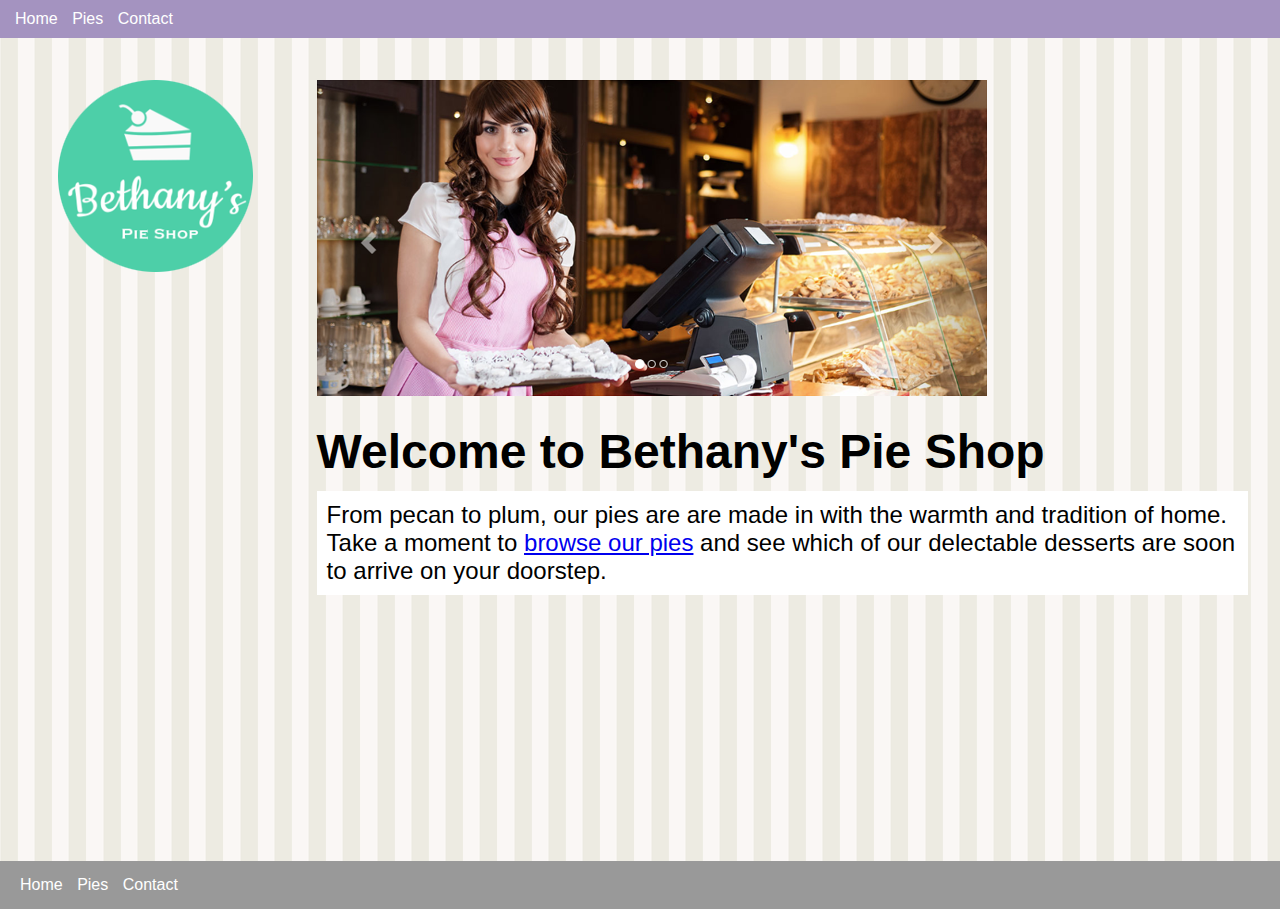
<file: index.html>
<!DOCTYPE html>
<html lang="en">
<head>
  <meta charset="UTF-8">
  <meta name="viewport" content="width=device-width, initial-scale=1.0">
  <link rel="stylesheet" href="site.css" type="text/css">
  <title>Bethany's Pies Shop</title>

  <style>
    h1 {
      font-size: 3em;
      margin-top: 0.5em;
    }

    .banner {
      max-width: 100%;
    }

    .sub-title {
      background-color: white;
      font-size: 1.5em;
      padding: 10px;
    }
  </style>
</head>

<body>
  <header>
    <nav>
      <ul>
        <li><a href="/">Home</a></li>
        <li><a href="pies.html">Pies</a></li>
        <li><a href="contact.html">Contact</a></li>
      </ul>
    </nav>
  </header>

  <main>
    <aside><img src="images/logo.png" alt="Bethany's Pie Shop" /></aside>

      <article>
        <img src="images/banner.png" class="banner" alt="Bethany's Pie Shop" />
        <h1>Welcome to Bethany's Pie Shop</h1>
        <p class="sub-title">
          From pecan to plum, our pies are are made in with the warmth and
          tradition of home. Take a moment to
          <a href="pies.html">browse our pies</a> and see which of our
          delectable desserts are soon to arrive on your doorstep.
        </p>
      </article>
  </main>

  <footer>
    <nav>
      <ul>
        <li><a href="/">Home</a></li>
        <li><a href="pies.html">Pies</a></li>
        <li><a href="contact.html">Contact</a></li>
      </ul>
    </nav>
  </footer>
</body>
</html>
</file>
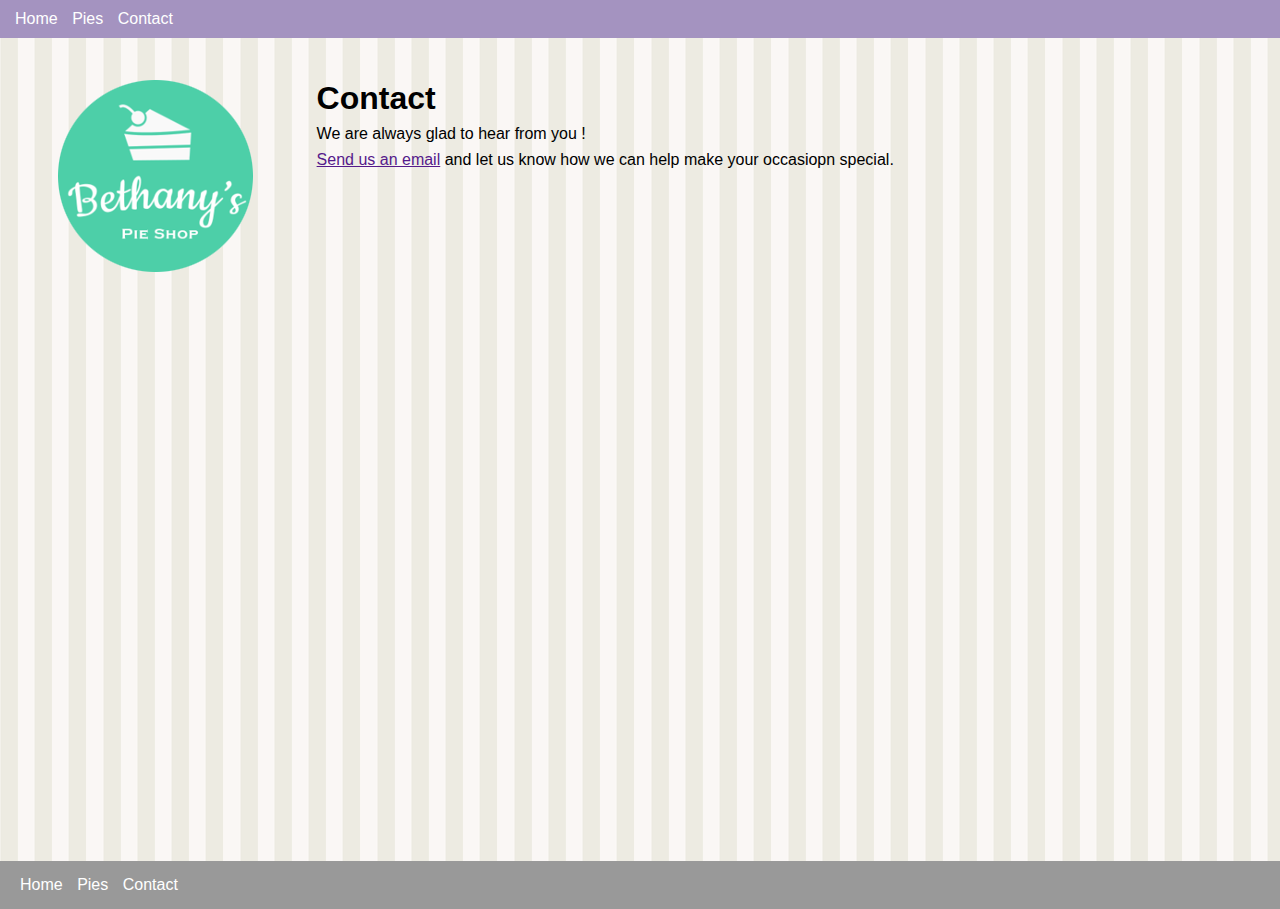
<file: contact.html>
<!DOCTYPE html>
<html lang="en">
<head>
  <meta charset="UTF-8">
  <meta name="viewport" content="width=device-width, initial-scale=1.0">
  <link rel="stylesheet" href="site.css" type="text/css">
  <title>Contact | Bethany's Pies Shop</title>
</head>

<body>
  <header>
    <nav>
      <ul>
        <li><a href="/">Home</a></li>
        <li><a href="pies.html">Pies</a></li>
        <li><a href="contact.html">Contact</a></li>
      </ul>
    </nav>
  </header>

  <main>
    <aside><img src="images/logo.png" alt="Bethany's Pie Shop" /></aside>
      <article>
        <h1>Contact</h1>
        <p>We are always glad to hear from you !</p>
        <p>
          <a href="">Send us an email</a>
          and let us know how we can help make your occasiopn special.
        </p>
      </article>
  </main>
  
  <footer>
    <nav>
      <ul>
        <li><a href="/">Home</a></li>
        <li><a href="pies.html">Pies</a></li>
        <li><a href="contact.html">Contact</a></li>
      </ul>
    </nav>
  </footer>
</body>
</html>
</file>
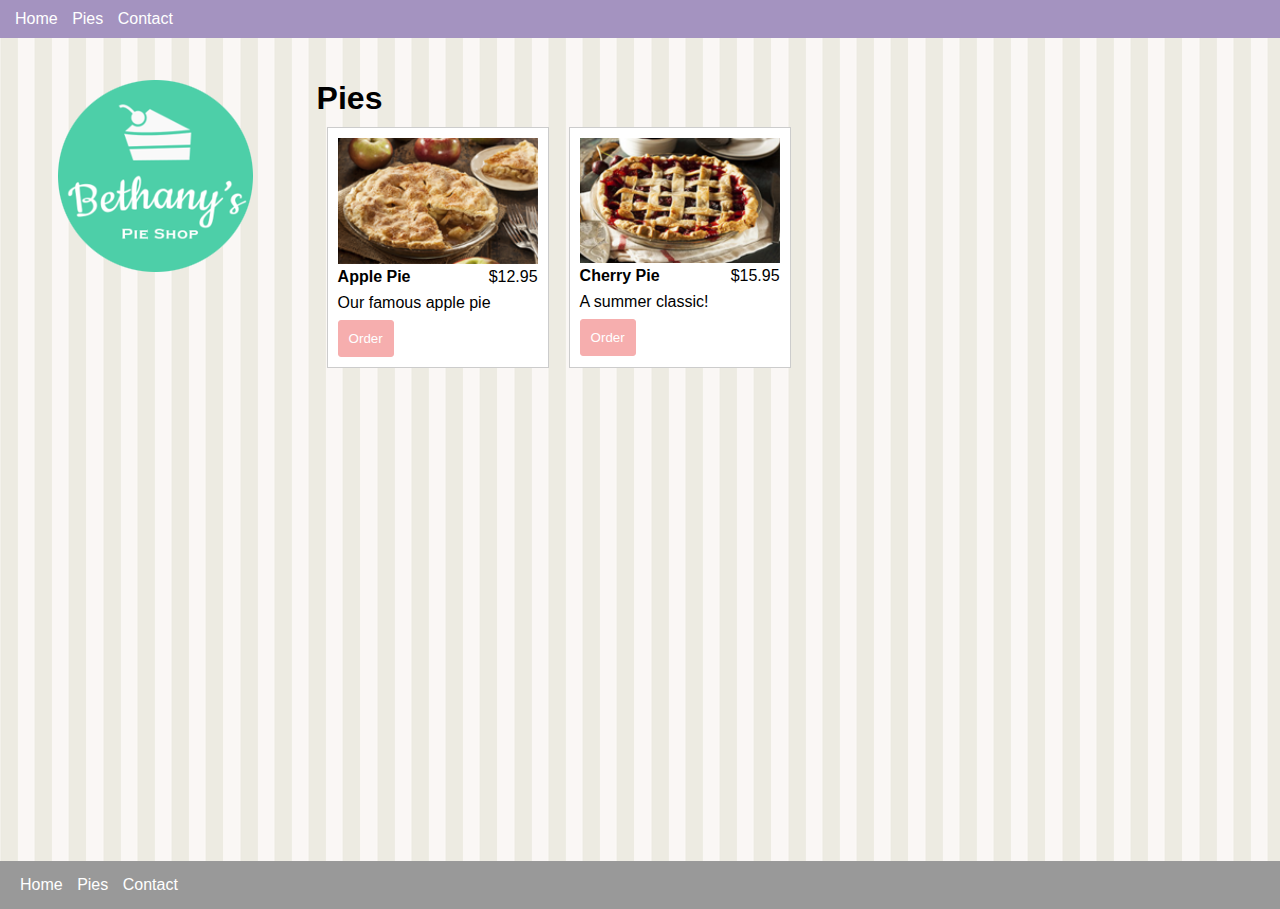
<file: pies.html>
<!DOCTYPE html>
<html lang="en">
<head>
  <meta charset="UTF-8">
  <meta name="viewport" content="width=device-width, initial-scale=1.0">
  <link rel="stylesheet" href="site.css" type="text/css">
  <title>Pies | Bethany's Pies Shop</title>
</head>

<body>
  <header>
    <nav>
      <ul>
        <li><a href="/">Home</a></li>
        <li><a href="pies.html">Pies</a></li>
        <li><a href="contact.html">Contact</a></li>
      </ul>
    </nav>
  </header>

  <main>
    <aside><img src="images/logo.png" alt="Bethany's Pie Shop" /></aside>

      <article>
        <h1>Pies</h1>

        <section class="columns-desktop">          
          <div class="pie">
            <img src="images/apple-pie.png" alt="Apple Pie" />
            <div class="columns">
              <div class="title">Apple Pie</div>
              <div class="price">$12.95</div>
            </div>
            <p class="desc">Our famous apple pie</p>
            <button data-order="apple-pie">Order</button>
          </div>

          <div class="pie">
            <img src="images/cherry-pie.png" alt="Cherry Pie" />
            <div class="columns">
              <div class="title">Cherry Pie</div>
              <div class="price">$15.95</div>
            </div>
            <p class="desc">A summer classic!</p>
            <button data-order="cherry-pie">Order</button>
          </div>
        </section>
      </article>
  </main>

  <footer>
    <nav>
      <ul>
        <li><a href="/">Home</a></li>
        <li><a href="pies.html">Pies</a></li>
        <li><a href="contact.html">Contact</a></li>
      </ul>
    </nav>
  </footer>
</body>

<script>
  window.addEventListener("DOMContentLoaded", function(e){
    const orderButtons = document.querySelectorAll("button[data-order]");

    orderButtons.forEach(function(button){
      button.addEventListener("click", function(e){
        const button = e.currentTarget;
        const container = button.parentNode;

        const order = {
          id: button.getAttribute("data-order"),
          title: container.querySelector(".title").innerText,
          price: container.querySelector(".price").innerText,
          desc: container.querySelector(".desc").innerText
        };

        localStorage.setItem("order", JSON.stringify(order));

        const url = window.location.href.replace("pies.html", "order.html");
        window.location.href = url;

      });
    });

  });
</script>
</html>
</file>
<file: site.css>
* {
  margin: 0;
}

html,body {
  height: 100%;
}

body {
  font-family: Arial, Helvetica, sans-serif;
  background-color: #999;
}

p {
  margin: .5em 0 .5em 0;
}
header {
  display: block;
  position: fixed;
  top: 0;
  left: 0;
  width: 100%;
  background-color: #a493c0;
  padding: 10px;
}

nav a:visited,
nav a:link {
  color: #fff;
  text-decoration: none;
}

nav > ul {
  display: inline;
  padding: 0;
}

nav > ul > li {
  display: inline-block;
  list-style: none;
  margin: 0 5px 0 5px;
}

main {
  display: block;
  background-image: url("images/background.png");
  padding-top: 3em;
  padding-bottom: 3em;
  min-height: 85%;
}

footer {
  padding: 15px;
}

aside,
article {
  padding: 2em;
}

aside {
  text-align: center;
}

article {
  width: 75%;
}

.columns {
  display: flex;
}

@media only screen and (min-width: 768px){

  main {
    display: flex;
  }

  aside {
    margin-left: 2%;
  }

  .columns-desktop {
    display: flex;
  }
}

/* Pies */

.pie {
  width: 200px;
  padding: 10px;
  margin: 10px;
  background-color: #fff;
  border: solid 1px #ccc;
}

.pie img {
  width: 100%;
}

.pie .title {
  font-weight: bold;
}

.pie .columns {
  width: 100%;
}

.pie .price {
  text-align: right;
}

.pie div {
  width: 50%;
}

.pie button {
  background-color: #f6aeae;
  padding: 10px;
  border: solid 1px #f6aeae;
  border-radius: 3px;
  color: #fff;
}
</file>
